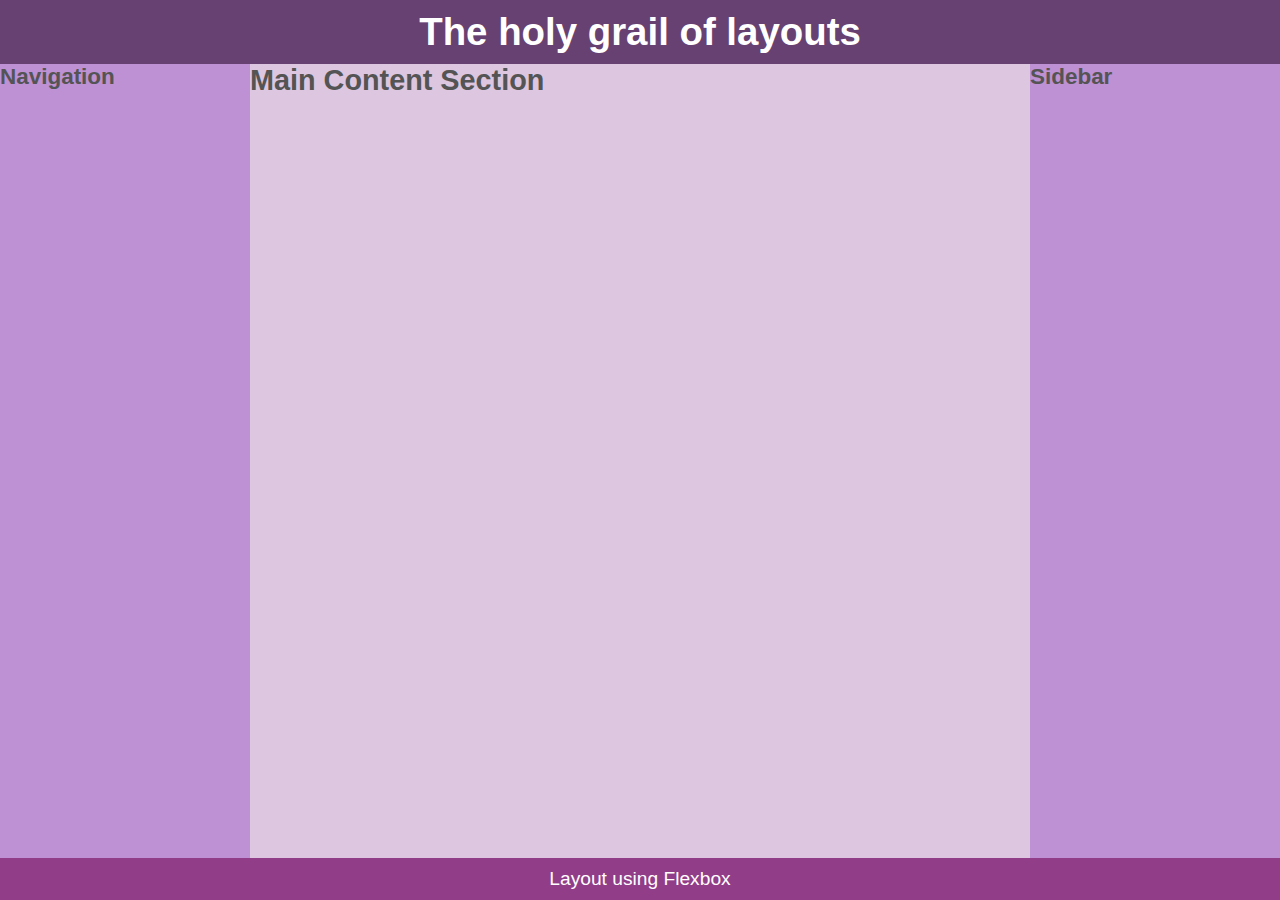
<file: holy_grail_layout.html>
<!doctype html>
<head>
    <meta charset="utf-8">
    <meta http-equiv="X-UA-Compatible" content="IE=edge,chrome=1">
    <title>THE HOLY GRAIL</title>
    <meta name="description" content="Demonstrating the holy grail layout using flexbox">
    <meta name="author" content="Elarc">
    <meta name="viewport" content="width=device-width, initial-scale=1.0">
    <link rel="stylesheet" href="./assets/css/holy_grail_layout.css">
</head>
<body>
    <div class="holy-grail">
    	<header>
    		<h1>The holy grail of layouts</h1>
    	</header>
    	<div>
    		<aside>
    			<h3>Sidebar</h3>
    		</aside>
    		<nav>
    			<h3>Navigation</h3>
    		</nav>
    		<main>
    			<h2>Main Content Section</h2>
    		</main>
    	</div>
    	<footer>
    		<span>Layout using Flexbox</span>
    	</footer>
    </div>
</body>
</html>
</file>
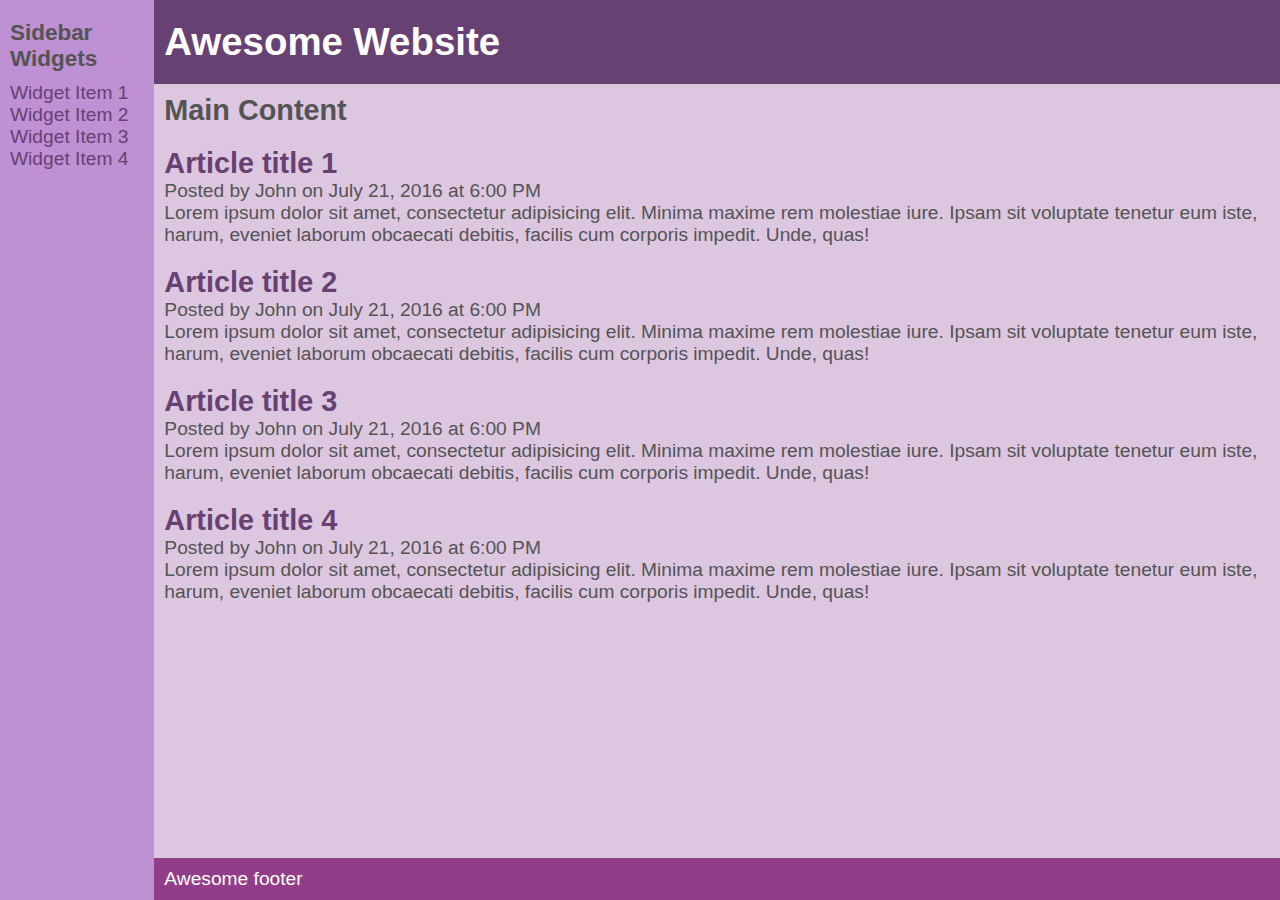
<file: two_column_layout.html>
<!doctype html>
<head>
    <meta charset="utf-8">
    <meta http-equiv="X-UA-Compatible" content="IE=edge,chrome=1">
    <title></title>
    <meta name="description" content="Demonstrating a two column layout using flexbox">
    <meta name="author" content="Elarc">
    <meta name="viewport" content="width=device-width, initial-scale=1.0">
    <link rel="stylesheet" href="./assets/css/two_column_layout.css">
</head>
<body>
    <div class="two-columns">
    	<aside class="hide-on-mobile">
    		<h3>Sidebar Widgets</h3> 
    		<ul>
    			<li><a href="">Widget Item 1</a></li>
    			<li><a href="">Widget Item 2</a></li>
    			<li><a href="">Widget Item 3</a></li>
    			<li><a href="">Widget Item 4</a></li>
    		</ul>
    	</aside>
    	<main>
    		<header>
    			<h1>Awesome Website</h1>
    		</header>
    		<h2>Main Content</h2>
			<div>
				<article>
					<h2><a href="">Article title 1</a></h2>
					<div>Posted by John on July 21, 2016 at 6:00 PM</div>
					<p>Lorem ipsum dolor sit amet, consectetur adipisicing elit. Minima maxime rem molestiae iure. Ipsam sit voluptate tenetur eum iste, harum, eveniet laborum obcaecati debitis, facilis cum corporis impedit. Unde, quas!</p>
				</article>
				<article>
					<h2><a href="">Article title 2</a></h2>
					<div>Posted by John on July 21, 2016 at 6:00 PM</div>
					<p>Lorem ipsum dolor sit amet, consectetur adipisicing elit. Minima maxime rem molestiae iure. Ipsam sit voluptate tenetur eum iste, harum, eveniet laborum obcaecati debitis, facilis cum corporis impedit. Unde, quas!</p>
				</article>
				<article>
					<h2><a href="">Article title 3</a></h2>
					<div>Posted by John on July 21, 2016 at 6:00 PM</div>
					<p>Lorem ipsum dolor sit amet, consectetur adipisicing elit. Minima maxime rem molestiae iure. Ipsam sit voluptate tenetur eum iste, harum, eveniet laborum obcaecati debitis, facilis cum corporis impedit. Unde, quas!</p>
				</article>
				<article>
					<h2><a href="">Article title 4</a></h2>
					<div>Posted by John on July 21, 2016 at 6:00 PM</div>
					<p>Lorem ipsum dolor sit amet, consectetur adipisicing elit. Minima maxime rem molestiae iure. Ipsam sit voluptate tenetur eum iste, harum, eveniet laborum obcaecati debitis, facilis cum corporis impedit. Unde, quas!</p>
				</article>
				
				

			</div>
			<aside class="show-on-mobile">
				<h3>Sidebar Widgets</h3> 
				<ul>
					<li><a href="">Widget Item 1</a></li>
					<li><a href="">Widget Item 2</a></li>
					<li><a href="">Widget Item 3</a></li>
					<li><a href="">Widget Item 4</a></li>
				</ul>
			</aside>
			<footer>
    			Awesome footer
    		</footer>
    	</main>
    </div>
</body>
</html>
</file>
<file: assets/css/holy_grail_layout.css>
@import 'reset.css';
@import 'colors.css';

.holy-grail {
	display: flex;
	flex-direction: column;
	height: 100%;
}

header, footer {
	padding: 10px 0;
	text-align: center;
}

div {
	display: flex;
	height: 100%;
}

aside,
nav {
	width: 250px;
}

aside {
	order: 1;
}

main {
	flex-grow: 1;
	overflow-y: auto;
}

footer {}


/* A few responsive properties added */
@media screen and (max-width: 768px) {
	h1 {
		font-size: 1.5rem;
	}
	div {
		flex-direction: column;
	}

	aside,
	nav {
		width: auto;
		min-height: 100px;
	}

	nav {
		order: 1;
	}
	aside {
		order: 2;
	}
}
</file>
<file: assets/css/two_column_layout.css>
@import 'reset.css';
@import 'colors.css';

.two-columns {
	display: flex;
	width: 100%;
	min-height: 100%;
}

aside {
	width: 250px;
	min-height: 100%;
}

aside h3 {
	margin: 20px 0 10px 10px;
}

aside ul {
	list-style: none;
	padding-left: 10px;
}

main {
	display: flex;
	flex-direction: column;
	flex-grow: 1;
}

main > h2 {
	margin: 10px;
}

main div {
	flex-grow: 1;
}

main article {
	padding: 10px;
}

header {
	padding: 20px 0 20px 10px;
}

footer {
	padding: 10px;
}

.show-on-mobile {
	display: none;
}

/* A few responsive properties added */
@media screen and (max-width: 768px) {
	.hide-on-mobile {
		display: none;
	}

	.show-on-mobile {
		display: block;
		width: auto;
		min-height: auto;
		padding-bottom: 20px;
	}
}
</file>
